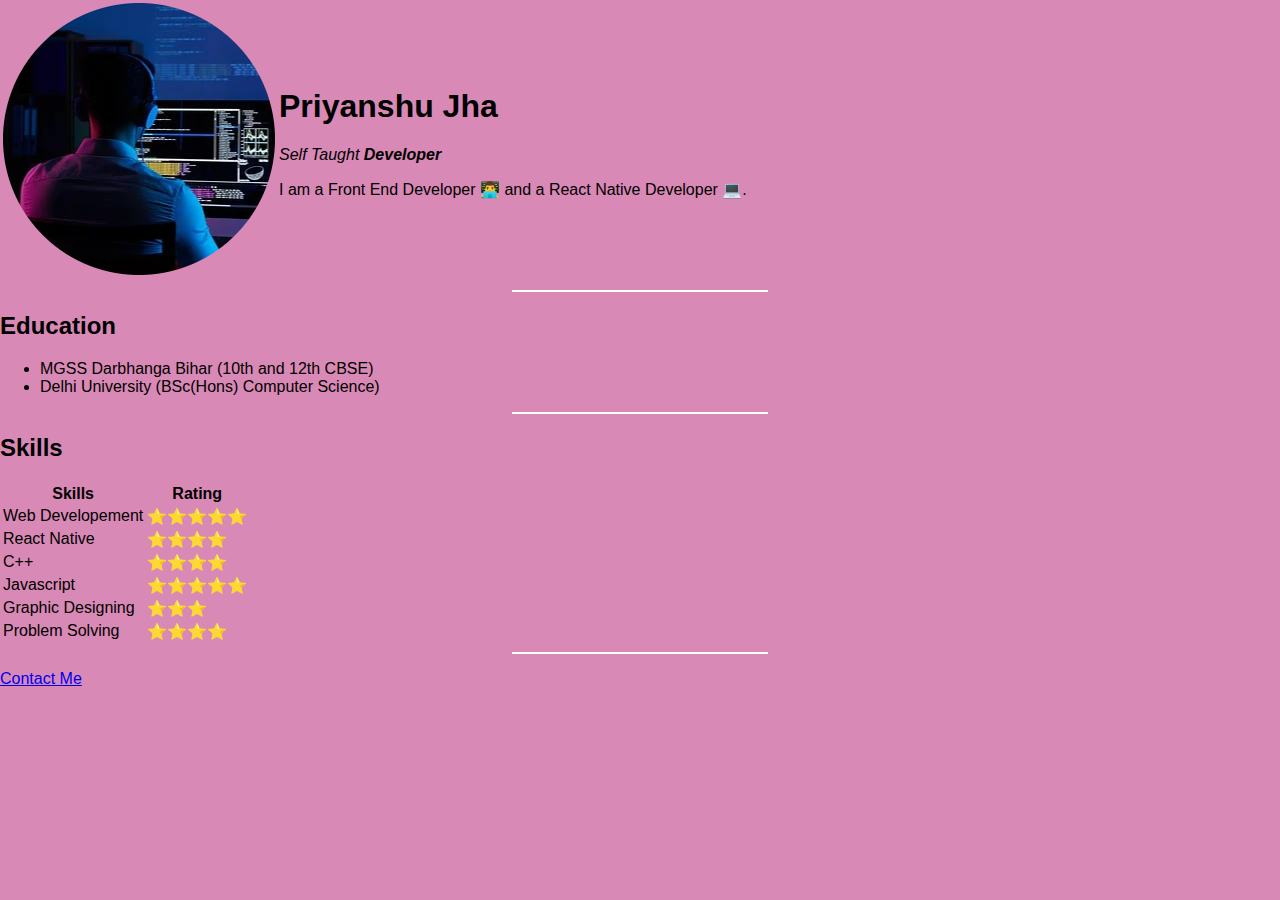
<file: index.html>
<!DOCTYPE html>
<html lang="en">
  <head>
    <meta charset="UTF-8" />
    <meta http-equiv="X-UA-Compatible" content="IE=edge" />
    <meta name="viewport" content="width=device-width, initial-scale=1.0" />
    <title>My Personal Website</title>
    <link rel="stylesheet" href="style.css">
  </head>
  <body>
    <!-- heading of our personal site -->
    <table class="one">
      <tr>
        <td><img src="sd2.png" alt="Software Developer" /></td>
        <td>
            <h1>Priyanshu Jha</h1>
            <p><em>Self Taught <strong>Developer</strong></em></p>
            <p>I am a Front End Developer 👨‍💻 and a React Native Developer 💻.</p>
        </td>
      </tr>
    </table>
    <hr>

    <!-- education section -->
    <h2 class="two">Education</h2>
    <ul class="two">
        <li>MGSS Darbhanga Bihar (10th and 12th CBSE)</li>
        <li>Delhi University (BSc(Hons) Computer Science)</li>
    </ul>
    <hr>

    <!-- skills section -->
    <h2 class="three">Skills</h2>
    <table class="three">
        <tr>
            <th>Skills</th>
            <th>Rating</th>
        </tr>
        <tr>
            <td>Web Developement</td>
            <td>⭐⭐⭐⭐⭐</td>
        </tr>
        <tr>
            <td>React Native</td>
            <td>⭐⭐⭐⭐</td>
        </tr>
        <tr>
            <td>C++</td>
            <td>⭐⭐⭐⭐</td>
        </tr>
        <tr>
            <td>Javascript</td>
            <td>⭐⭐⭐⭐⭐</td>
        </tr>
        <tr>
            <td>Graphic Designing</td>
            <td>⭐⭐⭐</td>
        </tr>
        <tr>
            <td>Problem Solving</td>
            <td>⭐⭐⭐⭐</td>
        </tr>
    </table>
    <hr>

    <!-- contact me -->
    <p class="four"><a href="contact_me.html">Contact Me</a></p>
 
  </body>
</html>
</file>
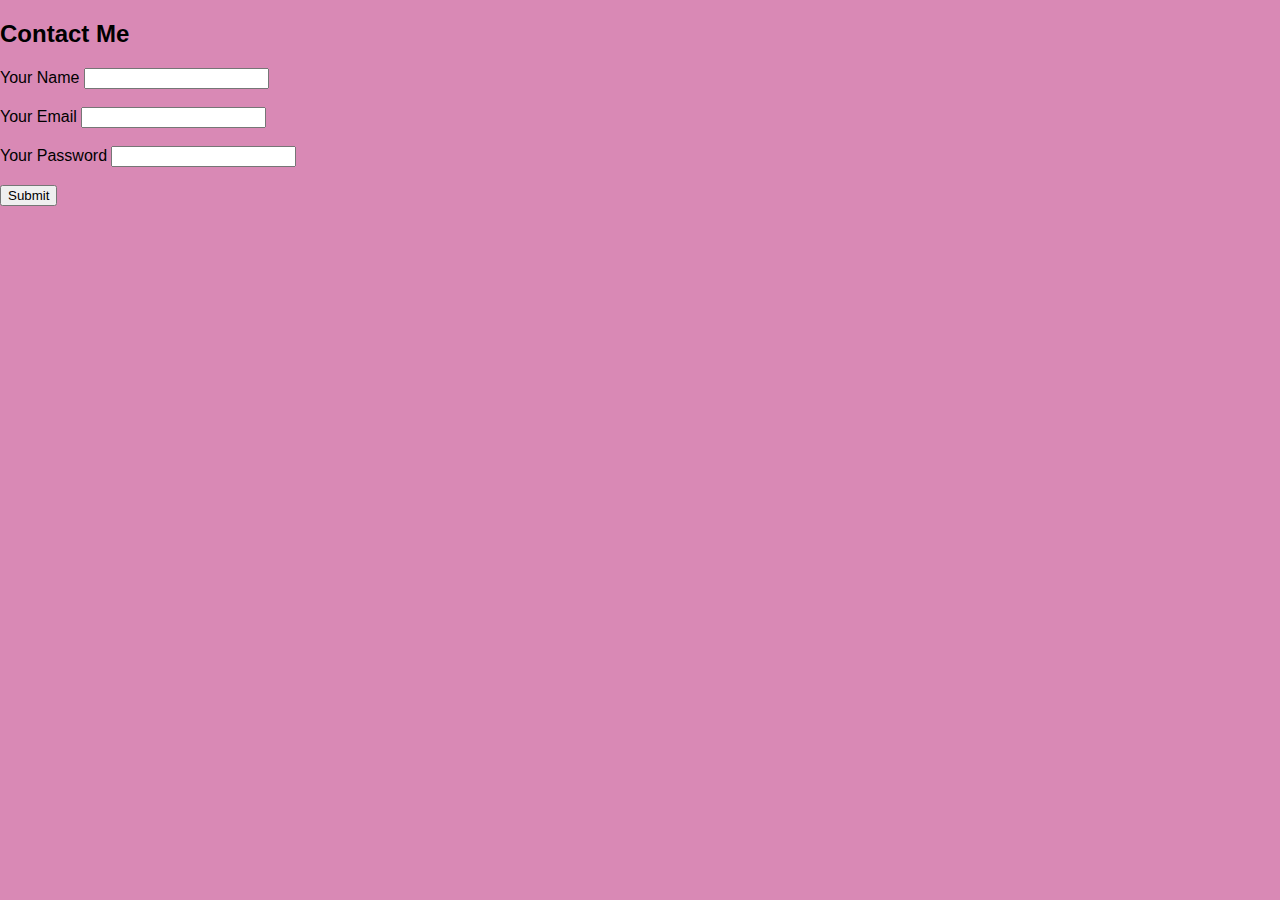
<file: contact_me.html>
<!DOCTYPE html>
<html lang="en">
<head>
    <meta charset="UTF-8">
    <meta http-equiv="X-UA-Compatible" content="IE=edge">
    <meta name="viewport" content="width=device-width, initial-scale=1.0">
    <title>Contact Me</title>
    <link rel="stylesheet" href="style.css">
</head>
<body>
    <h2>Contact Me</h2>
    <form action="mailto: priyanshujha131@gmail.com">
        <label for="">Your Name </label>
        <input type="text" name="Enter your name" id="">
        <br>
        <br>
        <label for="">Your Email </label>
        <input type="email" name="Enter your email" id="">
        <br>
        <br>
        <label for="">Your Password </label>
        <input type="password" name="Enter your password">
        <br>
        <br>
        <input type="submit">
    </form>
</body>
</html>
</file>
<file: style.css>
body{
    margin: 0;
    padding: 0;
    background: #D989B5;
    font-family: Arial, Helvetica, sans-serif;
}

hr{
    border: none;
    /* border-top: 2px; */
    height: 2px;
    width: 20%;
    background-color: white;
}

.one{
    /* margin-left: 30%; */
}

.two{
    /* margin-left: 30%; */
}

.three{
    /* margin-left: 30%; */
}

.four{
    /* margin-left: 30%; */
}
</file>
